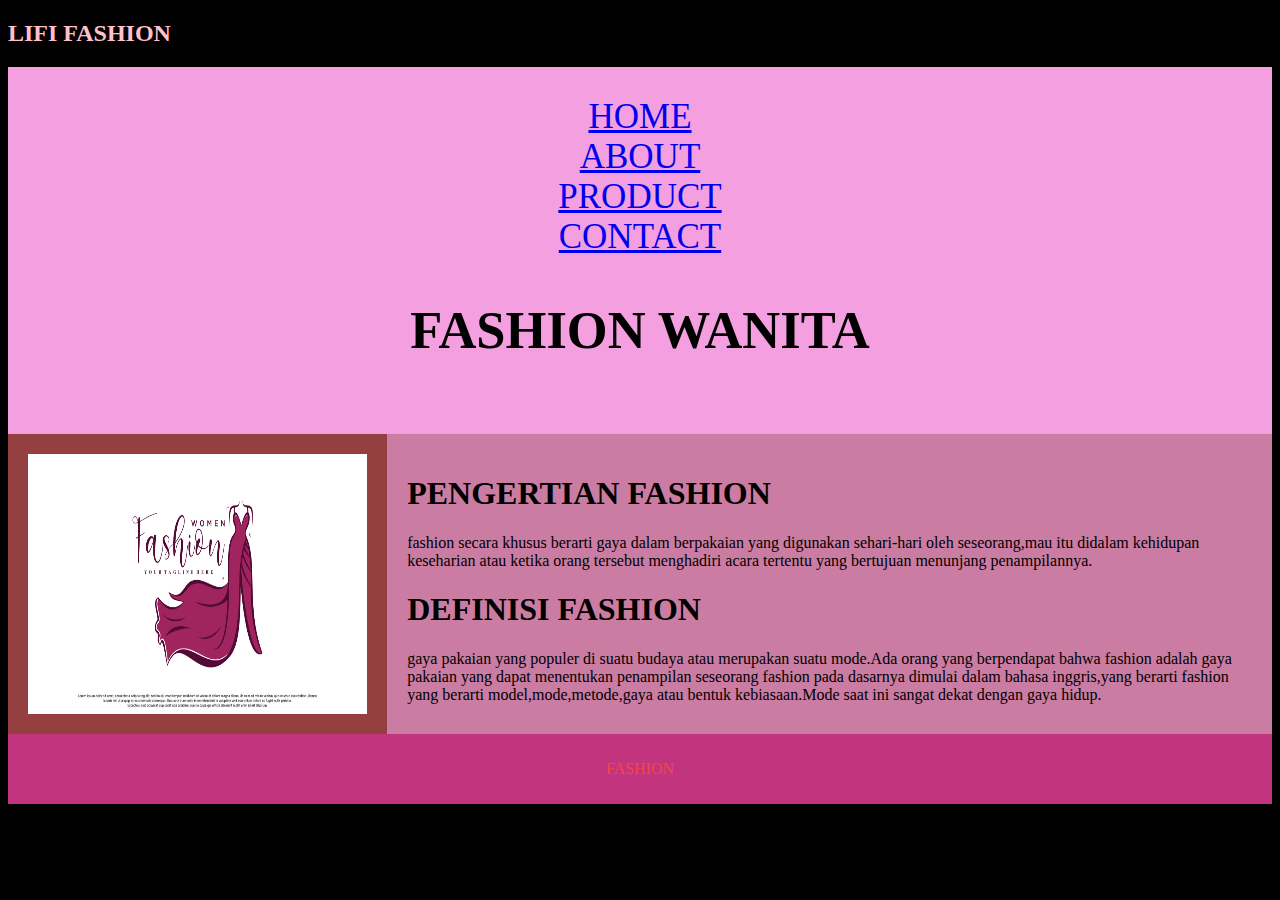
<file: index.html>
<!DOCTYPE html>
<html lang="en">
<head>
<title>CSS Template</title>
<meta charset="utf-8">
<meta name="viewport" content="width=device-width, initial-scale=1">
<style>
* {
  box-sizing: border-box;
}

body {
background-color: black;
  color: pink;
}

/* Style the header */
header {

  display: flex;
  flex-direction: column;
  background-color: rgb(244, 159, 224);
  padding: 30px;
  text-align: center;
  font-size: 35px;
  color: black;
}

/* Create two columns/boxes that floats next to each other */
nav {
  float: left;
  width: 30%;
  height: 300px; /* only for demonstration, should be removed */
  background: #954040;
  padding: 20px;

}

/* Style the list inside the menu */
nav ul {
  list-style-type: none;
  padding: 0;
}

article {
  float: left;
  padding: 20px;
  width: 70%;
  background-color: rgb(203, 124, 162);
  height: 300px; /* only for demonstration, should be removed */
  color: black;
}

/* Clear floats after the columns */
section::after {
  content: "";
  display: table;
  clear: both;
}

/* Style the footer */
footer {
  background-color: #c3347e;
  padding: 10px;
  text-align: center;
  color: rgb(241, 71, 71);
}

/* Responsive layout - makes the two columns/boxes stack on top of each other instead of next to each other, on small screens */
@media (max-width: 600px) {
  nav, article {
    width: 100%;
    height: auto;
  }
}
</style>
</head>
<body>

<h2>LIFI FASHION</h2>
 
<p></p>

<header>
</li><a href="./page-1.html">HOME</a></li>
    </li><a href="./PAGE2.HTML">ABOUT</a></li>
  </li><a href="./page-3.html">PRODUCT</a></li>
  </li><a href="contact.html">CONTACT</a></li>
  <h2>FASHION WANITA</h2>
</header>

<section>
  <nav>
    <img src="KE2.jpg" width="100%" height="100%">
  
  </nav>
  
  <article>
    <h1>PENGERTIAN FASHION</h1>
    <p>fashion secara khusus berarti gaya dalam berpakaian yang digunakan sehari-hari oleh seseorang,mau itu didalam kehidupan 
      keseharian atau ketika orang tersebut menghadiri acara tertentu yang bertujuan menunjang penampilannya.   
    <h1>DEFINISI FASHION </h1>
    <p>gaya pakaian yang populer di suatu budaya atau merupakan suatu mode.Ada orang yang berpendapat bahwa fashion adalah gaya
      pakaian yang dapat menentukan penampilan seseorang fashion pada dasarnya dimulai dalam bahasa inggris,yang berarti fashion 
      yang berarti model,mode,metode,gaya atau bentuk kebiasaan.Mode saat ini sangat dekat dengan gaya hidup.
        </p>
  </article>
</section>

<footer>
  <p>FASHION</p>
</footer>

</body>
</html>
</file>
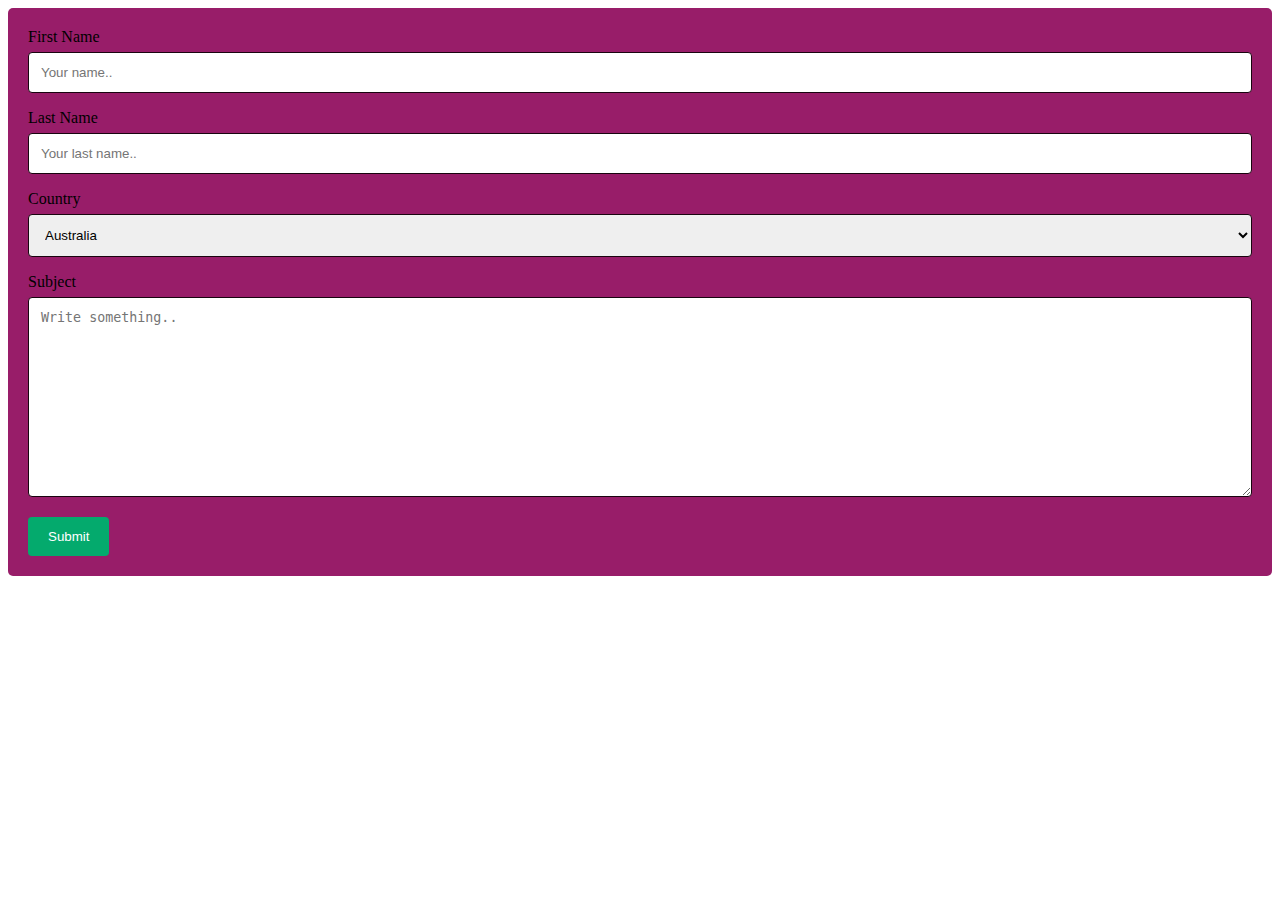
<file: contact.html>
<!DOCTYPE html>
<html lang="en">
<head>
    <meta charset="UTF-8">
    <meta name="viewport" content="width=device-width, initial-scale=1.0">
    <title>Document</title>
</head>
<style>
    input[type=text], select, textarea {
  width: 100%; /* Full width */
  padding: 12px; /* Some padding */ 
  border: 1px solid #19040f; /* Gray border */
  border-radius: 4px; /* Rounded borders */
  box-sizing: border-box; /* Make sure that padding and width stays in place */
  margin-top: 6px; /* Add a top margin */
  margin-bottom: 16px; /* Bottom margin */
  resize: vertical /* Allow the user to vertically resize the textarea (not horizontally) */
}

/* Style the submit button with a specific background color etc */
input[type=submit] {
  background-color: #04AA6D;
  color: white;
  padding: 12px 20px;
  border: none;
  border-radius: 4px;
  cursor: pointer;
}

/* When moving the mouse over the submit button, add a darker green color */
input[type=submit]:hover {
  background-color: #45a049;
}

/* Add a background color and some padding around the form */
.container {
  border-radius: 5px;
  background-color: #981d69;
  padding: 20px;
}
</style>
<body>
    <div class="container">
        <form action="action_page.php">
      
          <label for="fname">First Name</label>
          <input type="text" id="fname" name="firstname" placeholder="Your name..">
      
          <label for="lname">Last Name</label>
          <input type="text" id="lname" name="lastname" placeholder="Your last name..">
      
          <label for="country">Country</label>
          <select id="country" name="country">
            <option value="australia">Australia</option>
            <option value="canada">Canada</option>
            <option value="usa">USA</option>
          </select>
      
          <label for="subject">Subject</label>
          <textarea id="subject" name="subject" placeholder="Write something.." style="height:200px"></textarea>
      
          <input type="submit" value="Submit">
      
        </form>
      </div>
</body>
</html>
</file>
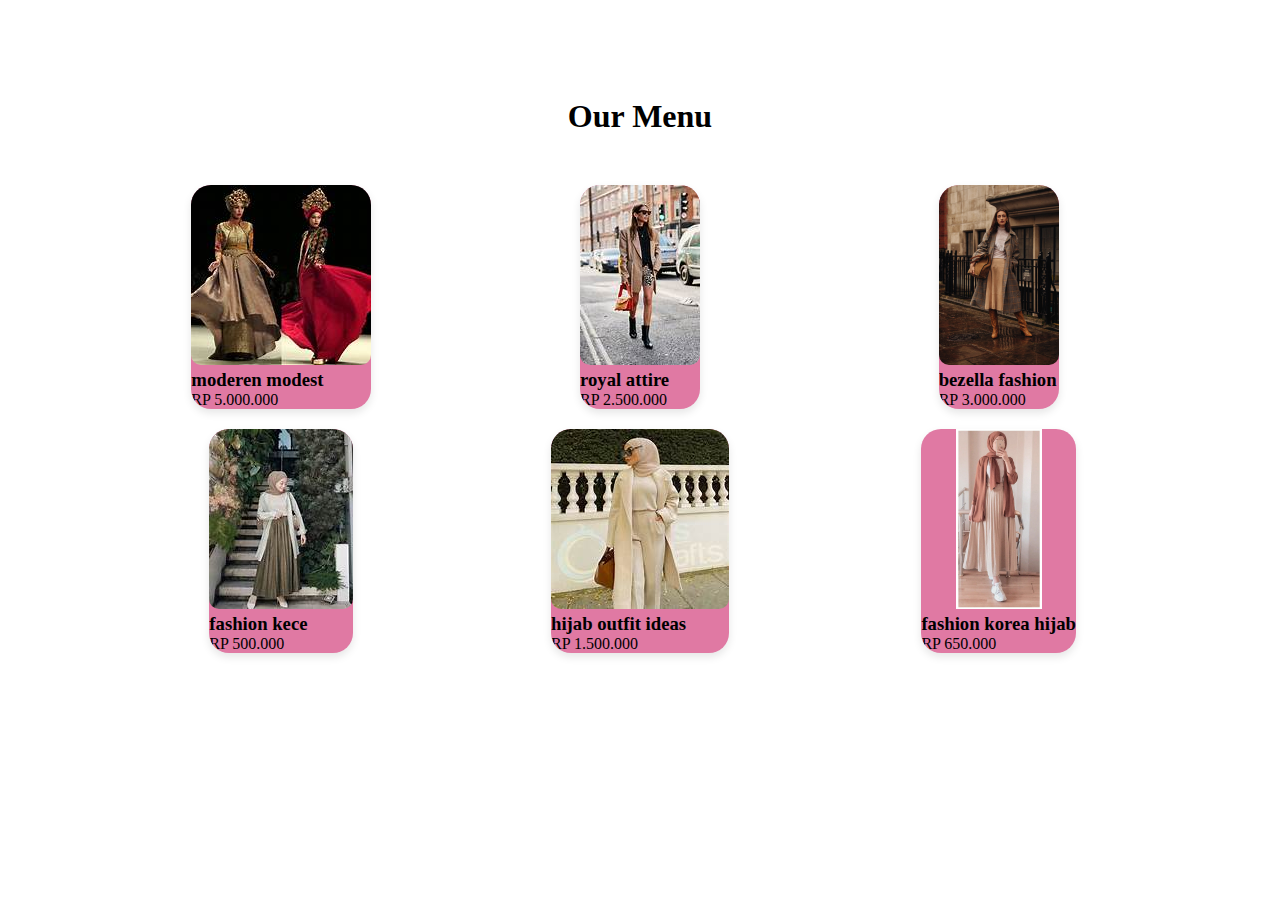
<file: page-3.html>
<!DOCTYPE html>
<html lang="en">
<head>
    <meta charset="UTF-8">
    <meta name="viewport" content="width=device-width, initial-scale=1.0">
    <title>Document</title>
    <link rel="stylesheet" href="page3style.css">
</head>
<body>
    <div class="container" id="menu">
        <div class="menu">
            <h2>Our Menu</h2>
            <div class="content-menu">
                <div class="card">
                    <img src="ke5.jpg" alt="">
                    <h3>moderen modest</h3>
                    <p>RP 5.000.000</p>
                </div>
                <div class="card">
                    <img src="ke6.jpg" alt="">
                    <h3>royal attire</h3>
                    <p>RP 2.500.000</p>
                </div>
                <div class="card">
                    <img src="ke7.jpg" alt="">
                    <h3>bezella fashion</h3>
                    <p>RP 3.000.000</p>
                </div>
                <div class="card">
                    <img src="ke8.jpg" alt="">
                    <h3>fashion kece</h3>
                    <p>RP 500.000</p>
                </div>
                <div class="card">
                    <img src="ke9.jpg" alt="">
                    <h3>hijab outfit ideas</h3>
                    <p>RP 1.500.000</p>
                </div>
                <div class="card">
                    <img src="ke10.jpg" alt="">
                    <h3>fashion korea hijab</h3>
                    <p>RP 650.000    </p>
                </div>
            </div>
        </div>
    </div>
</body>
</html>
</file>
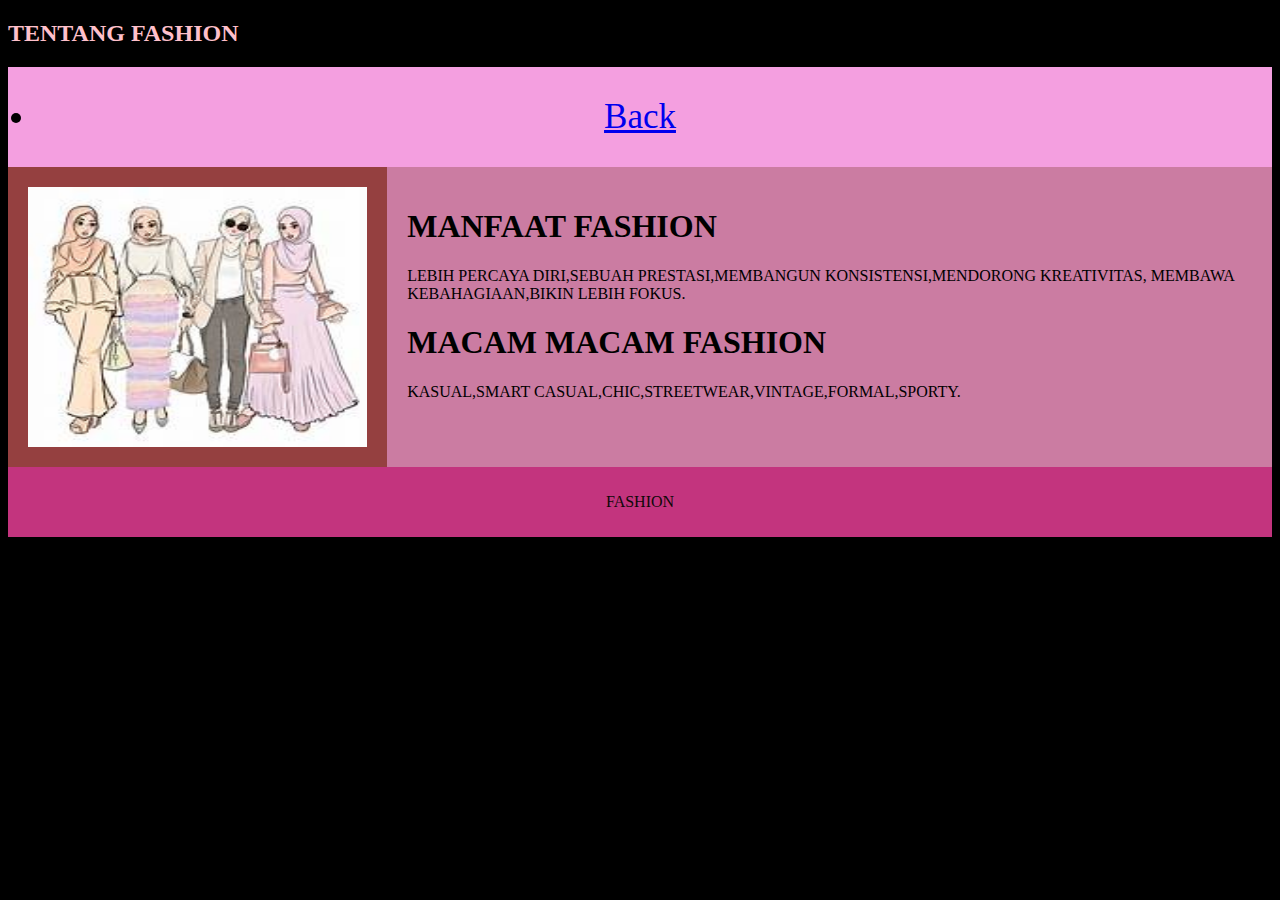
<file: PAGE2.HTML>
<!DOCTYPE html>
<html lang="en">
<head>
<title>CSS Template</title>
<meta charset="utf-8">
<meta name="viewport" content="width=device-width, initial-scale=1">
<style>
* {
  box-sizing: border-box;
}

body {
background-color: black;
  color: pink;
}

/* Style the header */
header {
  background-color: rgb(244, 159, 224);
  padding: 30px;
  text-align: center;
  font-size: 35px;
  color: black;
}

/* Create two columns/boxes that floats next to each other */
nav {
  float: left;
  width: 30%;
  height: 300px; /* only for demonstration, should be removed */
  background: #954040;
  padding: 20px;

}

/* Style the list inside the menu */
nav ul {
  list-style-type: none;
  padding: 0;
}

article {
  float: left;
  padding: 20px;
  width: 70%;
  background-color: rgb(203, 124, 162);
  height: 300px; /* only for demonstration, should be removed */
  color: black;
}

/* Clear floats after the columns */
section::after {
  content: "";
  display: table;
  clear: both;
}

/* Style the footer */
footer {
  background-color: #c3347e;
  padding: 10px;
  text-align: center;
  color: rgb(14, 8, 8);
}

/* Responsive layout - makes the two columns/boxes stack on top of each other instead of next to each other, on small screens */
@media (max-width: 600px) {
  nav, article {
    width: 100%;
    height: auto;
  }
}
</style>
</head>
<body>

<h2>TENTANG FASHION</h2>
 
<p></p>

<header>
    <li><a href="./index.html">Back</a></li>
</header>

<section>
  <nav>
    <img src="KE3.jpg" width="100%" height="100%">
  </nav>
  <article>
    <h1>MANFAAT FASHION</h1>
    <p>LEBIH PERCAYA DIRI,SEBUAH PRESTASI,MEMBANGUN KONSISTENSI,MENDORONG KREATIVITAS,
      MEMBAWA KEBAHAGIAAN,BIKIN LEBIH FOKUS.  
    <h1>MACAM MACAM FASHION</h1>
    <p>KASUAL,SMART CASUAL,CHIC,STREETWEAR,VINTAGE,FORMAL,SPORTY.
    </p>
  </article>
</section>

<footer>
  <p>FASHION</p>
</footer>

</body>
</html>
</file>
<file: page3style.css>
*{
    margin: 0;
    padding: 0;
    box-sizing: border-box;
}

.container{
    max-width: 1200px;
    margin: 0 auto;
    padding: 3rem 2rem;
    box-sizing: border-box;
}

.menu{
    padding: 50px 20px;
}

.menu h2{
    text-align: center;
    font-size: 2rem;
}

.content-menu{
    display: grid;
    grid-template-columns: repeat(auto-fill, minmax(300px, 1fr));
    gap: 20px;
    padding: 50px 20px;
    justify-content: center;
}

.content-menu .card{
    background-color: #e079a3;
    box-shadow: 0 4px 8px rgba(0,0,0,0.1);
    border-radius: 20px;
    margin: auto;
    overflow: hidden;
}

.content-menu .card img{
    width: 100%;
    max-width: 100%;
    height: 20vh;
    object-fit: contain;
    object-position: center;
    border-radius: 10px;
}
</file>
